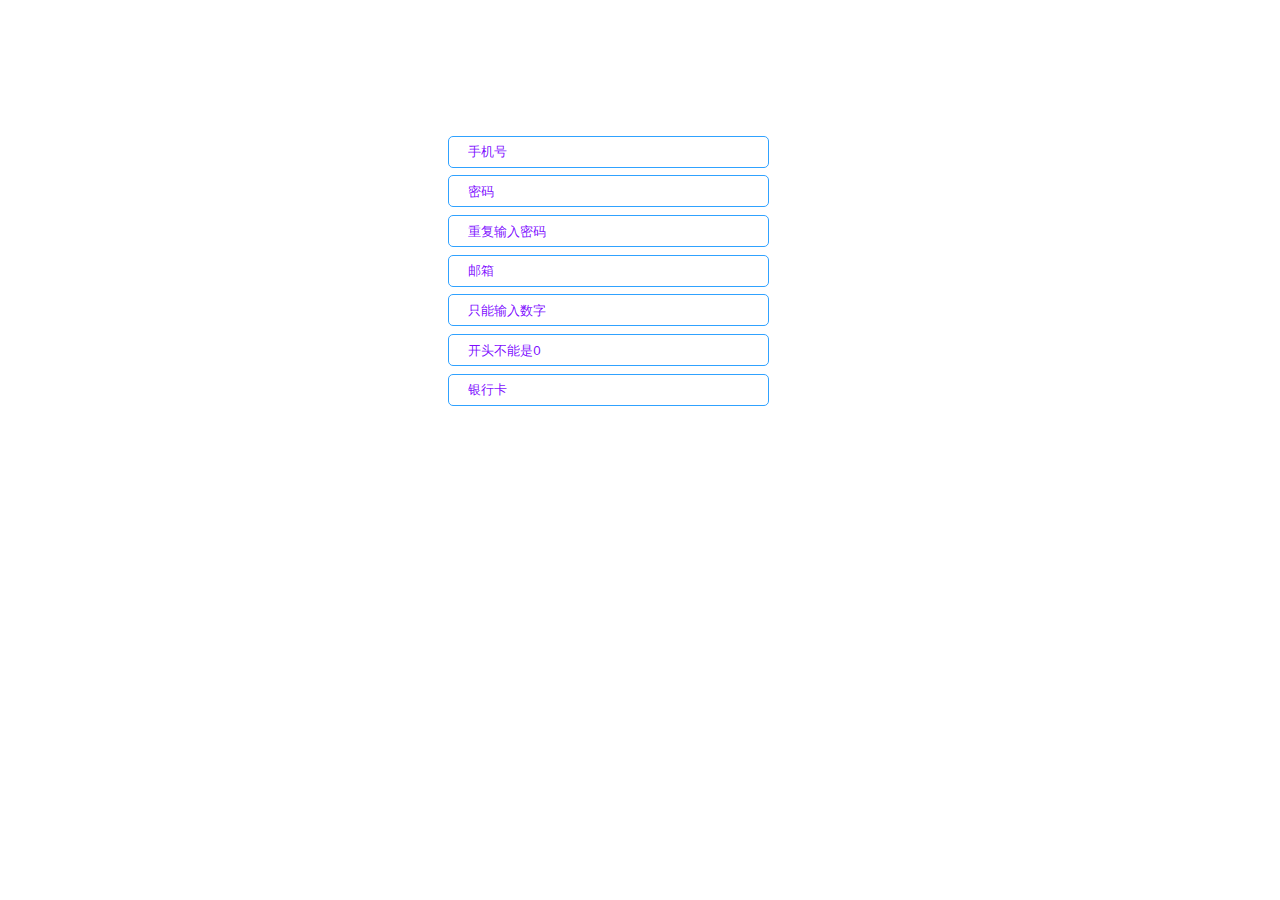
<file: Web_01/static/css/jqueryzhengze/index.html>
<!DOCTYPE html>
<html lang="en">

<head>
    <meta charset="UTF-8">
    <meta name="viewport" content="width=device-width, initial-scale=1.0">
    <meta http-equiv="X-UA-Compatible" content="ie=edge">
    <title>正则表达式---全</title>
    <script src="https://www.jq22.com/jquery/jquery-1.10.2.js"></script>
    <script src="js.js"></script>
    <style>
        * {
            margin: 0;
            padding: 0;
        }

        .error_input {
            border: 1px solid red;
        }

        /* 改变placeholder的颜色 */
        input::-webkit-input-placeholder {
            /* WebKit browsers 适配谷歌 */
            color: rgba(119, 0, 255, 0.938);
        }

        input:-moz-placeholder {
            /* Mozilla Firefox 4 to 18 适配火狐 */
            color: rgba(119, 0, 255, 0.938);
        }

        input::-moz-placeholder {
            /* Mozilla Firefox 19+ 适配火狐 */
            color: rgba(119, 0, 255, 0.938);
        }

        input:-ms-input-placeholder {
            /* Internet Explorer 10+  适配ie*/
            color: rgba(119, 0, 255, 0.938);
        }

        #sjh {
            width: 30%;
            margin: 0 auto;
            margin-top: 10%;
            /* border: 1px solid black; */
        }

        input {
            width: 300px;
            height: 30px;
            padding-left: 5%;
            margin-bottom: 2%;
            border-radius: 5px;
            border: 1px solid rgb(48, 162, 255);
            outline: medium;
        }

        .a,
        .ab,
        .abc,
        .abcd,
        .abcde,
        .abcdef,
        .abcdefg {
            font-size: 10px;
            color: red;
        }
    </style>
</head>

<body>
    <div id="sjh">
        <input type="text" class="sjh" placeholder="手机号" style="margin-top: 2%;" maxlength="11">
        <span class="a"></span>
        <input type="password" class="mm" placeholder="密码">
        <span class="ab"></span>
        <input type="password" class="cfmm" placeholder="重复输入密码">
        <span class="abc"></span>
        <input type="text" class="yx" placeholder="邮箱">
        <span class="abcd"></span>
        <input type="text" class="znsz" placeholder="只能输入数字">
        <span class="abcde"></span>
        <input type="text" class="ktbn" placeholder="开头不能是0">
        <span class="abcdef"></span>
        <input type="text" class="yhk" placeholder="银行卡">
        <span class="abcdefg"></span>
    </div>
</body>

</html>
</file>
